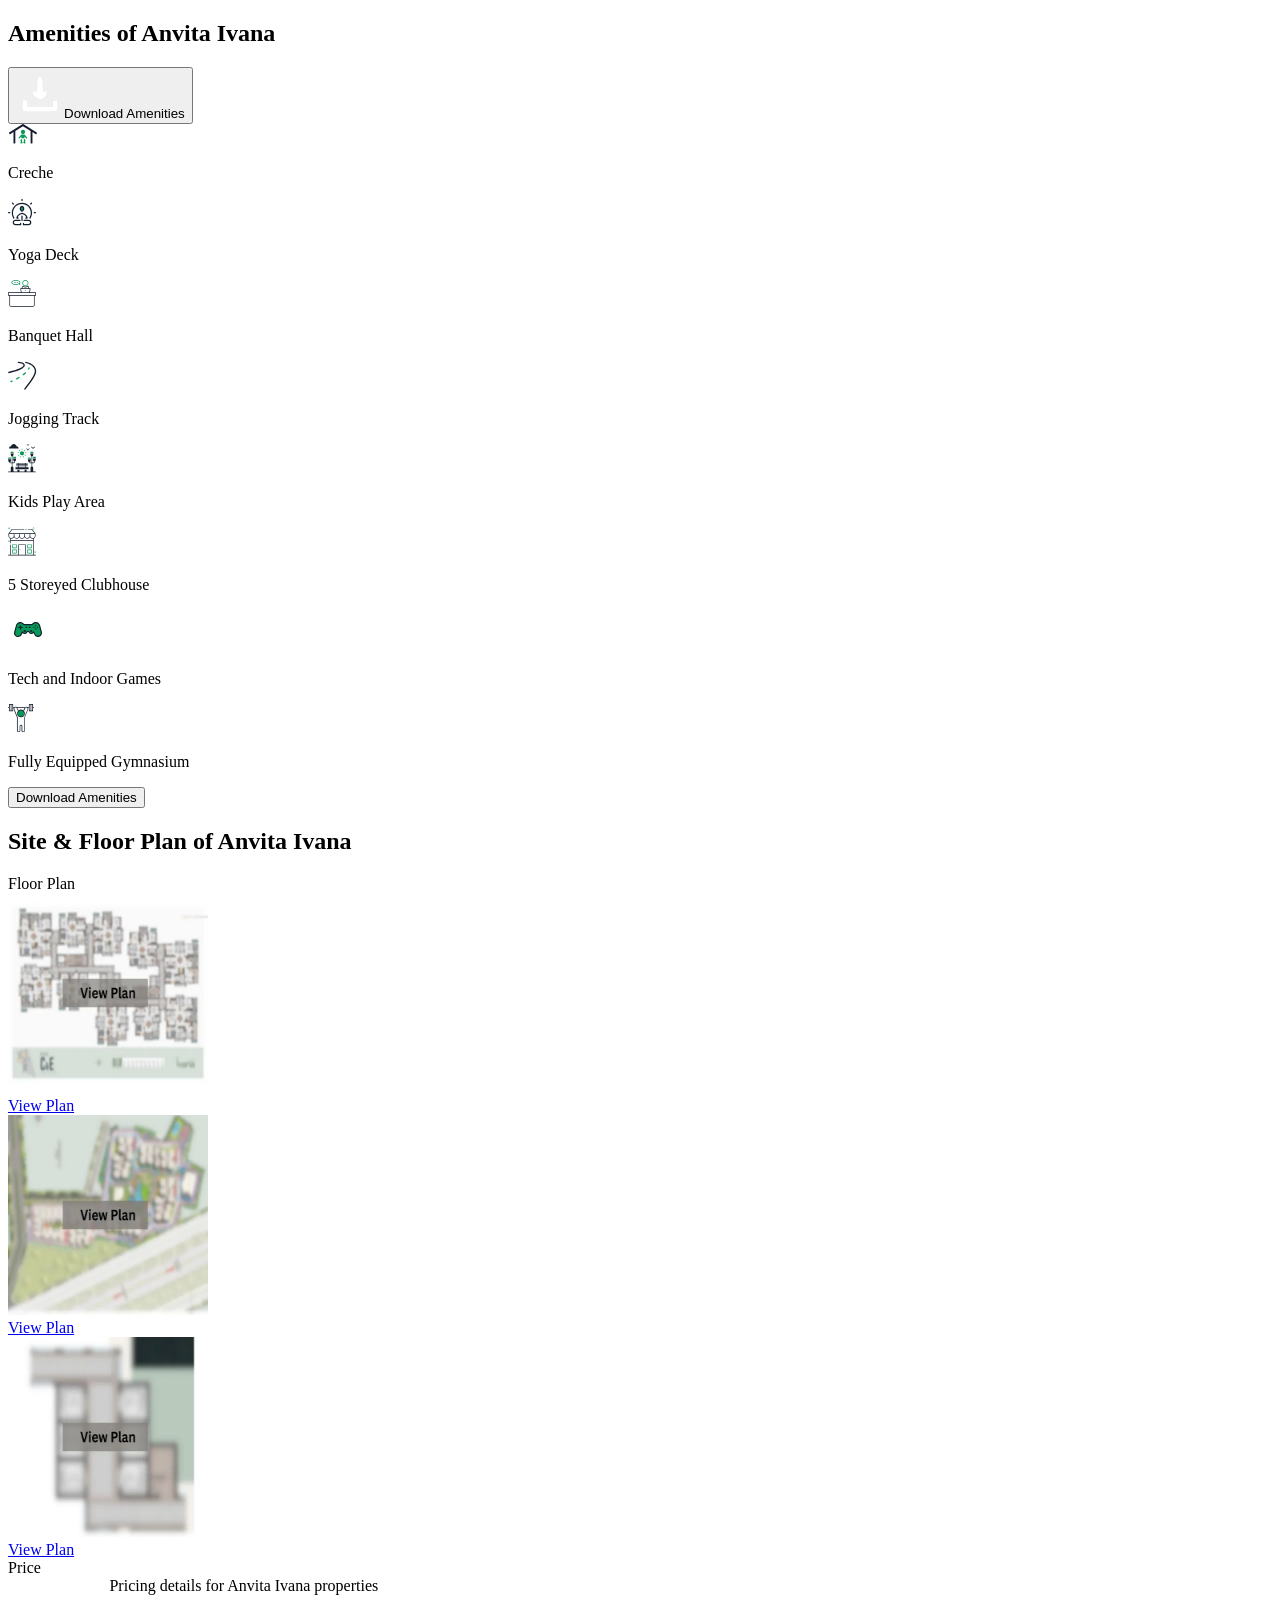
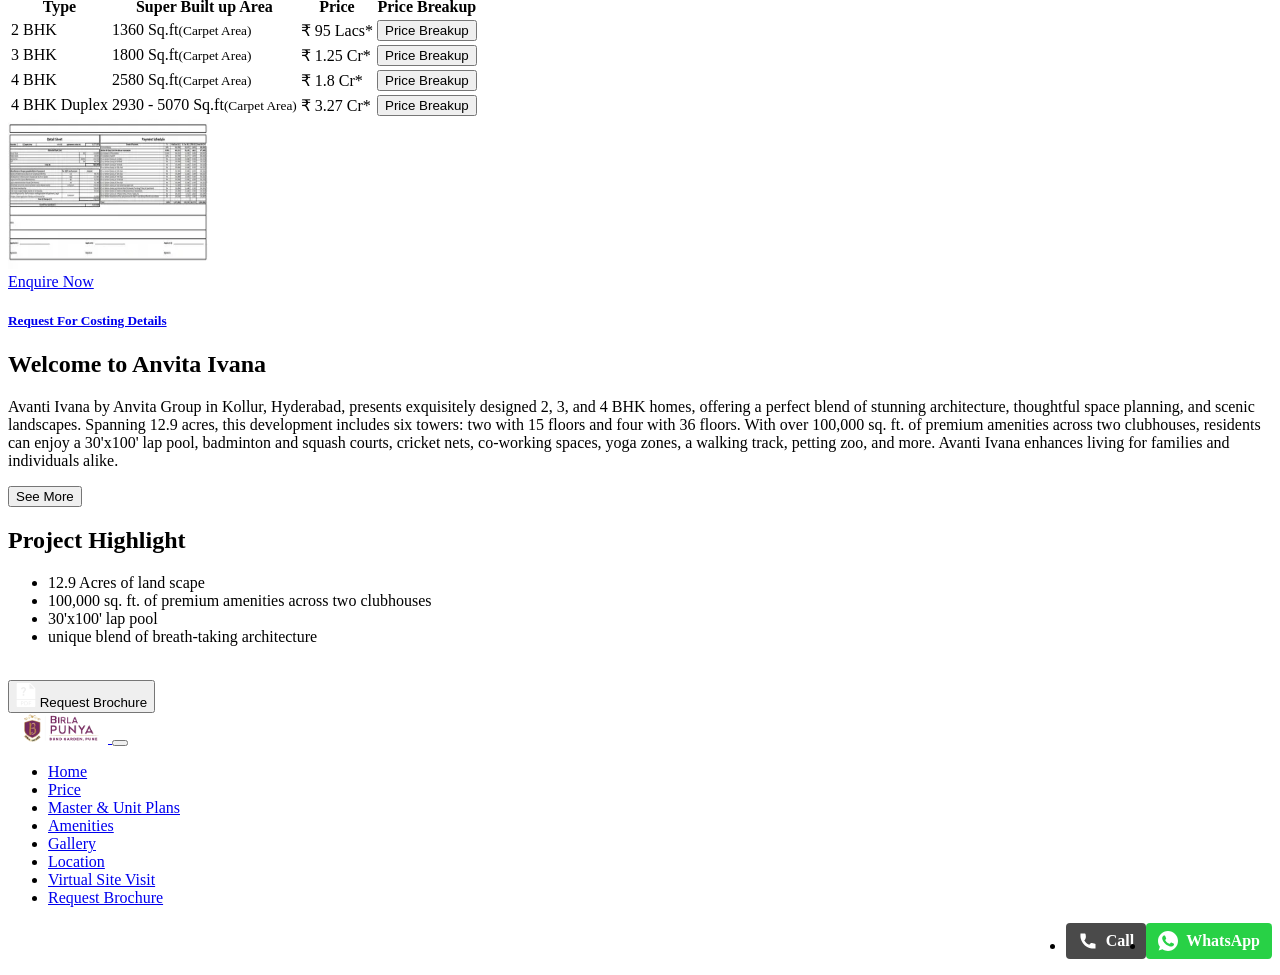
<file: demo.html>
<!DOCTYPE html>
<html lang="en">
<head>
    <meta charset="UTF-8">
    <meta name="viewport" content="width=device-width, initial-scale=1.0">
    <title>Document</title>
</head>
<body>
    <section class="section shadow-sm lazyload mobile-amenities" id="amenities"><span class="section-link"></span>
        <div class="row">
          <div class="col-md-8">
            <h2 class="head text-capitalize">Amenities of Anvita Ivana
            </h2>
          </div>
          <div class="col-md-4">
            <button
              class="btn btn-info micro-form-btn enqModal effetMoveGradient effectScale float-lg-right mx-sm-auto d-none d-lg-block"
              data-form="lg" data-title="Download Amenities" data-btn="Send Now" data-enquiry="Download Amenities"
              data-redirect="floorplan" data-toggle="modal" data-target="#enqModal"><img class="white_icons lazyload"
                data-src="img/whitedownload.svg" src="img/whitedownload.svg" loading="lazy" alt="">Download
              Amenities</button>
          </div>
        </div>
        <div class="ami-3 owl-carousel owl-theme" id="ami-3">
          <div><img class="amenites_icons lazyload" data-src="img/amenities/Creche.svg" src="img/amenities/Creche.svg"
              loading="lazy" alt="">
            <p class="amenites_icons_des">Creche</p>
          </div>
          <div><img class="amenites_icons lazyload"
              data-src="https://hfy-factsheet-projects.s3.ap-south-1.amazonaws.com/live/Amenities/24_7_Security.svg"
              src="img/amenities/Yoga_Facility.svg" loading="lazy" alt="">
            <p class="amenites_icons_des">Yoga Deck</p>
          </div>
          <div><img class="amenites_icons lazyload" data-src="img/amenities/Entrance_Lobby.svg"
              src="img/amenities/Entrance_Lobby.svg" loading="lazy" alt="">
            <p class="amenites_icons_des">Banquet Hall</p>
          </div>
          <div><img class="amenites_icons lazyload" data-src="img/amenities/Walking_Area.svg"
              src="img/amenities/Walking_Area.svg" loading="lazy" alt="">
            <p class="amenites_icons_des">Jogging Track</p>
          </div>
          <div><img class="amenites_icons lazyload" data-src="img/amenities/Garden_With_Lighting.svg"
              src="img/amenities/Garden_With_Lighting.svg" loading="lazy" alt="">
            <p class="amenites_icons_des">Kids Play Area</p>
          </div>
          <div><img class="amenites_icons lazyload" data-src="img/amenities/Retail_Spaces.svg"
              src="img/amenities/Retail_Spaces.svg" loading="lazy" alt="">
            <p class="amenites_icons_des">5 Storeyed Clubhouse</p>
          </div>
          <div><img class="amenites_icons lazyload" data-src="img/amenities/Indoor_Games.svg"
              src="img/amenities/Indoor_Games.svg" loading="lazy" alt="">
            <p class="amenites_icons_des">Tech and Indoor Games</p>
          </div>
          <div><img class="amenites_icons lazyload" data-src="img/amenities/Gymnasium.svg"
              src="img/amenities/Gymnasium.svg" loading="lazy" alt="">
            <p class="amenites_icons_des">Fully Equipped Gymnasium</p>
          </div>
        </div>
        <div class="col-12">
          <p></p>
          <button
            class="btn btn-info micro-form-btn enqModal effetMoveGradient effectScale float-lg-right mx-sm-auto d-lg-none"
            data-form="lg" data-title="Download Amenities" data-btn="Send Now" data-enquiry="Download Amenities"
            data-redirect="floorplan" data-toggle="modal" data-target="#enqModal">Download Amenities</button>
        </div>
      </section>




      <section class="section shadow-sm lazyload" id="sitefloorplan"
      data-script="https://cdn.jsdelivr.net/gh/fancyapps/fancybox@3.5.7/dist/jquery.fancybox.min.js"
      data-link="https://cdn.jsdelivr.net/gh/fancyapps/fancybox@3.5.7/dist/jquery.fancybox.min.css">
      <span class="section-link"></span>
      <h2 class="head text-capitalize">Site & Floor Plan of Anvita Ivana</h2>
      <span class="d-block section-heading-sub text-capitalize">Floor Plan</span>
      <div class="masterplan-box">
        <div class="row">
          <a class="text-decoration-none enqModal col-md-4" href="#" data-form="lg"
            data-title="Send me plan details" data-btn="Send Now" data-enquiry="Get Master Plan"
            data-redirect="enquiry" data-toggle="modal" data-target="#enqModal" aria-label="View and request floor plan details">
            <div class="at-property-item mt-1">
              <div class="at-property-img master-plan text-center">
                <img class="lazyload shadow-sm border border-grey"
                  style="height: 200px; width: 200px;" data-sizes="auto" src="img/floorplan/floorPlan.webp"
                  loading="lazy" alt="Floor plan layout for Anvita Ivana apartments">
                <div class="at-property-overlayer"></div>
                <span class="at-property-btn">View Plan</span>
              </div>
            </div>
          </a>
          <a class="text-decoration-none enqModal col-md-4" href="#" data-form="lg"
            data-title="Send me plan details" data-btn="Send Now" data-enquiry="Get Master Plan"
            data-redirect="enquiry" data-toggle="modal" data-target="#enqModal" aria-label="View and request master plan details">
            <div class="at-property-item mt-1">
              <div class="at-property-img master-plan text-center">
                <img class="lazyload shadow-sm border border-grey"
                  style="height: 200px; width: 200px;" data-sizes="auto" src="img/floorplan/masterPlan.webp"
                  loading="lazy" alt="Master plan layout of Anvita Ivana property">
                <div class="at-property-overlayer"></div>
                <span class="at-property-btn">View Plan</span>
              </div>
            </div>
          </a>
          <a class="text-decoration-none enqModal col-md-4" href="#" data-form="lg"
            data-title="Send me plan details" data-btn="Send Now" data-enquiry="Get Master Plan"
            data-redirect="enquiry" data-toggle="modal" data-target="#enqModal" aria-label="View and request unit plan details">
            <div class="at-property-item mt-1">
              <div class="at-property-img master-plan text-center">
                <img class="lazyload shadow-sm border border-grey" style="height: 200px; width: 200px;"
                  data-sizes="auto" src="img/floorplan/unitPlan.webp" loading="lazy" alt="Unit plan showing individual apartment layouts">
                <div class="at-property-overlayer"></div>
                <span class="at-property-btn">View Plan</span>
              </div>
            </div>
          </a>
        </div>
      </div>
    </section>


    <section class="section shadow-sm lazyload" id="pricing" aria-labelledby="pricing-heading">
        <span class="section-link"></span>
        <span id="pricing-heading" class="head text-capitalize">Price</span>
        <div class="row">
          <div class="col-md-8">
            <table class="table table-striped table-borderless border micro-price-table table-pricing">
              <caption class="sr-only">Pricing details for Anvita Ivana properties</caption>
              <thead>
                <tr>
                  <th class="border border-bottom-0 mb-w" scope="col">Type</th>
                  <th class="border border-bottom-0 mb-w" scope="col">Super Built up Area</th>
                  <th class="border border-bottom-0 border-right-0" scope="col">Price</th>
                  <th scope="col">Price Breakup</th>
                </tr>
              </thead>
              <tbody>
                <tr>
                  <td class="border border-left-0 border-top-0 border-bottom-0 price-type"><span class="size">2 BHK </span></td>
                  <td class="border border-left-0 border-top-0 border-bottom-0 price-carpet">1360 Sq.ft<small class="d-inline-block d-md-none">(Carpet Area)</small></td>
                  <td class="price-amt">₹ 95 Lacs*</td>
                  <td class="price-amt"><button class="btn btn-sm btn-info effetGradient effectScale enqModal"
                      data-form="lg" data-title="Send me costing details" data-btn="Send now"
                      data-enquiry="Price Breakup" data-redirect="floorplan" data-toggle="modal"
                      data-target="#enqModal" aria-label="Get price breakup details for 2 BHK">Price Breakup</button></td>
                </tr>
                <tr>
                  <td class="border border-left-0 border-top-0 border-bottom-0 price-type"><span class="size">3 BHK</span></td>
                  <td class="border border-left-0 border-top-0 border-bottom-0 price-carpet">1800 Sq.ft<small class="d-inline-block d-md-none">(Carpet Area)</small></td>
                  <td class="price-amt">₹ 1.25 Cr* </td>
                  <td class="price-amt"><button class="btn btn-sm btn-info effetGradient effectScale enqModal"
                      data-form="lg" data-title="Send me costing details" data-btn="Send now"
                      data-enquiry="Price Breakup" data-redirect="floorplan" data-toggle="modal"
                      data-target="#enqModal" aria-label="Get price breakup details for 3 BHK">Price Breakup</button></td>
                </tr>
                <tr>
                  <td class="border border-left-0 border-top-0 border-bottom-0 price-type"><span class="size">4 BHK</span></td>
                  <td class="border border-left-0 border-top-0 border-bottom-0 price-carpet">2580 Sq.ft<small class="d-inline-block d-md-none">(Carpet Area)</small></td>
                  <td class="price-amt">₹ 1.8 Cr* </td>
                  <td class="price-amt"><button class="btn btn-sm btn-info effetGradient effectScale enqModal"
                      data-form="lg" data-title="Send me costing details" data-btn="Send now"
                      data-enquiry="Price Breakup" data-redirect="floorplan" data-toggle="modal"
                      data-target="#enqModal" aria-label="Get price breakup details for 4 BHK">Price Breakup</button></td>
                </tr>
                <tr>
                  <td class="border border-left-0 border-top-0 border-bottom-0 price-type"><span class="size">4 BHK Duplex</span></td>
                  <td class="border border-left-0 border-top-0 border-bottom-0 price-carpet">2930 - 5070 Sq.ft<small class="d-inline-block d-md-none">(Carpet Area)</small></td>
                  <td class="price-amt">₹ 3.27 Cr* </td>
                  <td class="price-amt"><button class="btn btn-sm btn-info effetGradient effectScale enqModal"
                      data-form="lg" data-title="Send me costing details" data-btn="Send now"
                      data-enquiry="Price Breakup" data-redirect="floorplan" data-toggle="modal"
                      data-target="#enqModal" aria-label="Get price breakup details for 4 BHK Duplex">Price Breakup</button></td>
                </tr>
              </tbody>
            </table>
          </div>
          <div class="col-md-4"><a class="text-decoration-none enqModal" href="#" data-form="lg"
              data-title="Send me costing details" data-btn="Send Now" data-enquiry="Complete Costing Details"
              data-toggle="modal" data-target="#enqModal" aria-label="Request for complete costing details">
              <div class="at-property-item shadow-sm border border-grey mt-1">
                <div class="at-property-img lazyloaded" data-expand="-1"><img
                    class="w-100 lazyautosizes ls-is-cached lazyloaded ls-inview" data-sizes="auto" sizes="300px"
                    style="height: 150px; width: 200px;" src="img/floorplan/floor.webp" loading="lazy" alt="Floor plan preview image">
                  <div class="at-property-overlayer"></div> <span class="btn btn-default at-property-btn">Enquire Now</span>
                </div>
                <div class="at-property-dis effetGradient">
                  <h5>Request For Costing Details</h5>
                </div>
              </div>
            </a></div>
        </div>
      </section>



      <section class="section shadow-sm lazyload mobile-overview" id="overview">
        <h1 class="d-block section-heading color-primary text-capitalize">Welcome to Anvita Ivana
        </h1>
        <p id="text" class="truncate-text">
          Avanti Ivana by Anvita Group in Kollur, Hyderabad, presents exquisitely designed 2, 3, and 4 BHK homes,
          offering
          a perfect blend of stunning architecture, thoughtful space planning, and scenic landscapes. Spanning 12.9
          acres,
          this development includes six towers: two with 15 floors and four with 36 floors. With over 100,000 sq. ft. of
          premium amenities across two clubhouses, residents can enjoy a 30'x100' lap pool, badminton and squash courts,
          cricket nets, co-working spaces, yoga zones, a walking track, petting zoo, and more. Avanti Ivana enhances
          living for families and individuals alike.
        </p>
        <button id="seeMoreBtn" onclick="toggleText()">See More</button>
       <div class="highlightContainer">
          <h2 class="head text-capitalize ">Project Highlight</h2>

          <ul class="overviewHighlight " style="margin-top: 10px;">
            <div class="left ">
              <li>12.9 Acres of land scape</li>
              <li>100,000 sq. ft. of premium amenities across two clubhouses </li>
            </div>
            <div class="right">
              <li>30'x100' lap pool </li>
              <li>unique blend of breath-taking architecture</li>

            </div>
          </ul>
       </div>
        <br>
        <button class="btn btn-info micro-form-btn effetMoveGradient enqModal" data-form="md"
          data-title="Request Brochure" data-btn="Download Now" data-enquiry="Request Brochure Welcome Text"
          data-redirect="brochure" data-redirect-file="brochure.pdf" data-toggle="modal" data-target="#enqModal"><img
            class="white_icons lazyload" data-src="./img/whitebroucher.svg" src="./img/whitebroucher.svg" loading="lazy"
            alt="">
          Request Brochure</button>
      </section>



      <header class="micro-nav fixed-top pload">
        <nav class="navbar navbar-expand-lg navbar-light bg-white micro-navbar">
          <a class="navbar-brand" href="/">
            <img class="logo" style="width: 100px;" src="img/logo/logo.webp" alt="Website Logo">
          </a>
          <button class="navbar-toggler" type="button" data-toggle="collapse" data-target="#navbarNav"
            aria-controls="navbarNav" aria-expanded="false" aria-label="Toggle navigation">
            <span class="navbar-toggler-icon"></span>
          </button>
          <div class="collapse navbar-collapse" id="navbarNav">
            <ul class="navbar-nav nav-fill">
              <li class="nav-item"><a class="nav-link" href="#home"><span class="icon-home3" aria-hidden="true"></span><span>Home</span></a></li>
              <li class="nav-item"><a class="nav-link" href="#pricing"><span class="icon-wallet1" aria-hidden="true"></span> Price</a></li>
              <li class="nav-item"><a class="nav-link" href="#sitefloorplan"><span class="icon-office" aria-hidden="true"></span> Master & Unit Plans</a></li>
              <li class="nav-item"><a class="nav-link" href="#amenities"><span class="icon-icons8-wi-fi-50" aria-hidden="true"></span> Amenities</a></li>
              <li class="nav-item"><a class="nav-link" href="#gallery"><span class="icon-picture" aria-hidden="true"></span> Gallery</a></li>
              <li class="nav-item"><a class="nav-link" href="#address_section"><span class="icon-location2" aria-hidden="true"></span> Location</a></li>
              <li class="nav-item"><a class="nav-link" href="#sitevisit"><span class="icon-youtube1" aria-hidden="true"></span> Virtual Site Visit</a></li>
              <li class="nav-item overflow-hidden">
                <a class="nav-link enqModal" href="#" data-form="md" 
                  data-title="Request Brochure" data-btn="Download now" data-enquiry="Request Brochure Toolbar"
                  data-redirect="brochure" data-redirect-file="brochure.pdf" data-toggle="modal"
                  data-target="#enqModal" aria-label="Request Brochure">
                  <span class="mi mi-download nav-icon d-inline-block animated slideInDown infinite icon-download" aria-hidden="true"></span>
                  Request Brochure
                </a>
              </li>
            </ul>
          </div>
        </nav>
      </header>
      <ul class="mob-action nav nav-fill d-sm-block d-lg-none" style="display: flex; justify-content: flex-end; align-items: flex-end; transition: transform 0.2s ease-out;">
        <li class="nav-item">
          <a class="phone_url IVR_Phone_No_Url" href="tel:+918976997450"
            style="color: #fff; display: flex; gap: 8px; align-items: center; background-color: #4a4a4a; padding: 8px 12px; border-radius: 4px; text-decoration: none; font-weight: bold;">
            <img src="./img/whitecall.svg" width="20" height="20" alt="Phone Icon" aria-hidden="true">
            <span>Call</span>
          </a>
        </li>
        <li class="nav-item">
          <a class="whatsapp_url"
            href="https://api.whatsapp.com/send?phone=+918976997450&amp;text=I want to know more about the property"
            style="color: #fff; display: flex; gap: 8px; align-items: center; background-color: #28D146; padding: 8px 12px; border-radius: 4px; text-decoration: none; font-weight: bold;">
            <img src="./img/whatsapp.svg" width="20" height="20" alt="WhatsApp Icon" aria-hidden="true">
            <span>WhatsApp</span>
          </a>
        </li>
      </ul>
</body>
</html>
</file>
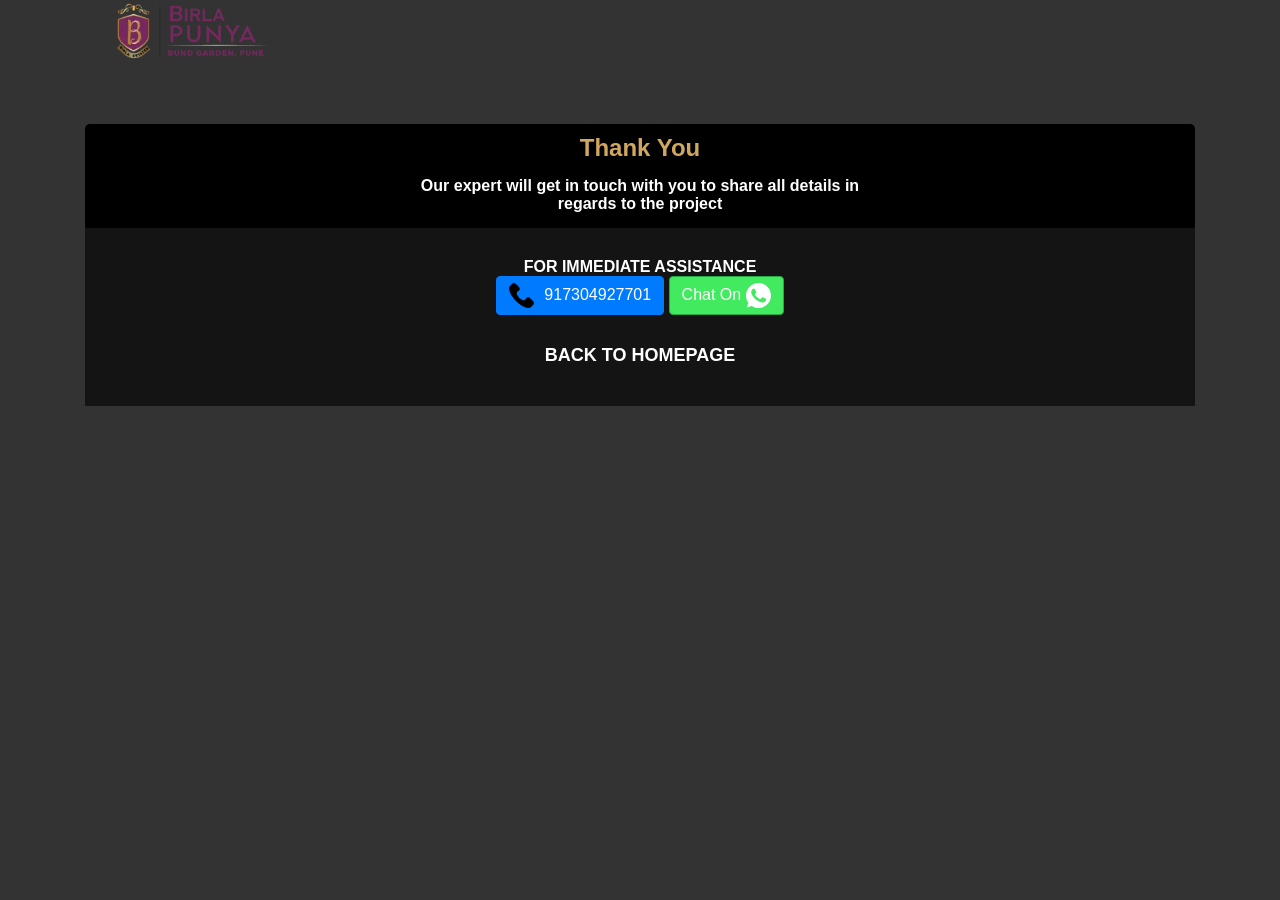
<file: thankyou.html>
<!DOCTYPE html>
<html lang="en">

<head>
<!-- Google Tag Manager -->
<script>(function(w,d,s,l,i){w[l]=w[l]||[];w[l].push({'gtm.start':
    new Date().getTime(),event:'gtm.js'});var f=d.getElementsByTagName(s)[0],
    j=d.createElement(s),dl=l!='dataLayer'?'&l='+l:'';j.async=true;j.src=
    'https://www.googletagmanager.com/gtm.js?id='+i+dl;f.parentNode.insertBefore(j,f);
    })(window,document,'script','dataLayer','GTM-PCJ9ML6D');</script>
    <!-- End Google Tag Manager -->
    <meta name="viewport" content="width=device-width,initial-scale=1">
    <meta charset="utf-8" />
    <meta name="viewport" content="width=device-width, initial-scale=1, shrink-to-fit=no" />
    <link rel="icon" type="image/x-icon" href="assets/img/favicon10.jpg" />
    <title>Luxurious 2 BHK balcony homes at LnT 77 Crossroad Nova, Ghatkopar </title>
    <meta name="Description"
      content="Explore meticulously crafted luxurious 2BHK balcony homes at LnT 77 Crossroad, Ghatkopar with world-class amenities and seamless connectivity for the residents.">
    <meta name="keywords"
      content="Lnt 77 Crossroad Nova, Lnt77 Crossroad Nova  Ghathkopar, 2bhk in Ghatkopar, 2bhk price in Ghatkopar, 2bhk balcony homes Lnt 77 Crossroad Nova,2 bhk in sales Ghatkopar">
   <!-- <link rel="canonical" href="elixir-reserve.com" /> -->
    
    <link href="https://fonts.googleapis.com/css?family=Roboto&display=swap" rel="stylesheet">
    <!-- <link rel=" stylesheet" href="https://use.fontawesome.com/releases/v5.5.0/css/all.css" integrity="sha384-B4dIYHKNBt8Bc12p+WXckhzcICo0wtJAoU8YZTY5qE0Id1GSseTk6S+L3BlXeVIU" crossorigin="anonymous"> -->
    <link href="https://fonts.googleapis.com/css?family=Roboto&display=swap" rel="stylesheet">
    <!-- <link rel="icon" href="img/logo/favicon.png" type="image/png"> -->
    <link rel="stylesheet" href="thankyou-css/style.css">
    <link rel="shortcut icon" href="img/logo/favicon.webp" type="image/x-icon">

</head>

<body>


<!-- Google Tag Manager (noscript) -->
<noscript><iframe src="https://www.googletagmanager.com/ns.html?id=GTM-PCJ9ML6D&quot;
    height="0" width="0" style="display:none;visibility:hidden"></iframe></noscript>
    <!-- End Google Tag Manager (noscript) -->
     
    <header class="th-top-bar">
        <div class="container ">
            <a href="index.html" class="th-Logo"><img src="img/logo/logo.webp" class="img-fluid" alt=""></a>
        </div>
    </header>
    <div class="thanks-page">
        <div class="thankyou-container text-center text-white">
            <div class="container">
                <div class="th-main-section">
                    <div class="ty-cont">
                        <h2 class="text-center">Thank You</h2>
                        <strong>Our expert will get in touch with you to share all details in regards to the
                            project</strong>
                    </div>
                    <div class="helpful-content">
                        <div class="helping">
                            <h4>FOR IMMEDIATE ASSISTANCE</h4>
                            <div class="help-item">
                                <a href="tel:" class="btn btn-primary phone_url"><img src="img/modal-form-img/phone-call.webp"
                                        alt=""><span class="phone_no "></span></a>
                                <a href="" class="btn btn-success whatsapp_url">Chat On <img
                                        src="img/whatsapp.svg" alt=""></a>
                            </div>
                        </div>
                        <div class="back_link">
                            <h3><a href="index.html">BACK TO HOMEPAGE</a></h3>
                            <!-- <div class="loan-img"> <img src="img/white-loan-img.svg" alt="loan"> <br> <a href="https://homesfy.in/loans/"> Avail Home Loan & Check Your Credit Score</a> </div> -->
                        </div>
                    </div>
                </div>
            </div>
        </div>
    </div>
    <script src="js/jquery-3.6.0.min.js"></script>
    <script src="js/api.js"></script>
    <script src="js/custom.js"></script>
</body>

</html>
</file>
<file: thankyou-css/style.css>
html {
  scroll-behavior: smooth;
}
body {
  background: #333;
  color: #fff;
  font-family: "Open Sans", sans-serif;
  -webkit-font-smoothing: antialiased;
  text-rendering: optimizeLegibility;
  min-height: 100vh;
  font-size: 1em;
  background-repeat: no-repeat;
}

*{
	box-sizing: border-box;
	margin: 0;
	padding: 0;
}

ul, ol{
	list-style: none;
}

h2{
	margin-bottom: 20px;
	padding-top: 20px;
}

.top-bar {
    background: #000;
    background: #fff;
    border-bottom: 2px solid #333;

}
.container {
    width: 100%;
    padding-right: 15px;
    padding-left: 15px;
    margin-right: auto;
    margin-left: auto;
}

/* thanks page css start */
.top-bar.th-top-bar{
	padding: 10px 0;
    text-align: center;
}
.th-Logo img {
    width: 200px;
}
.body-content.thanks-page{
	/* min-height: 100vh; */
    background-image: linear-gradient(rgb(239 239 239 / 10%), rgb(251 197 24 / 62%)), url("../assets/img/banner/Desk_1111.webp");
    background-size: cover;
    background-position: center;
    background-repeat: no-repeat;
    height: calc(100vh - 80px);
}
.thankyou-container{
    background: rgb(51 51 51 / 40%);
    padding: 59px 0;
    height: calc(100vh - 80px);
}
/* .thankyou-container .container{
	background: rgb(51 51 51 / 69%);
} */
.helpful-content {
	margin: 0 auto;
    background: rgb(0 0 0 / 60%);
    padding: 30px 5px;
    text-align: center;
    /* width: 690px; */
}

.help-item a{
	text-decoration: none;
}
.help-item a img{
    width: 25px;
    height: 25px;
    display: inline-block;
    vertical-align: middle;
}
.help-item a span{
    display: inline-block;
    vertical-align: middle;
    margin-left: 10px;;
}
.btn {
    display: inline-block;
    font-weight: 400;
    color: #212529;
    text-align: center;
    vertical-align: middle;
    -webkit-user-select: none;
    -moz-user-select: none;
    -ms-user-select: none;
    user-select: none;
    background-color: transparent;
    border: 1px solid transparent;
    padding: .375rem .75rem;
    font-size: 1rem;
    line-height: 1.5;
    border-radius: .25rem;
    transition: color .15s ease-in-out,background-color .15s ease-in-out,border-color .15s ease-in-out,box-shadow .15s ease-in-out;
}
.btn-success {
    color: #fff;
    background-color: #28a745;
    border-color: #28a745;
}
.btn:not(:disabled):not(.disabled) {
    cursor: pointer;
}
.btn-primary {
    color: #fff;
    background-color: #007bff;
    border-color: #007bff;
}
.thankyou-container strong {
    width: 440px;
    display: block;
    margin: 0 auto;
    padding-bottom: 15px;
    text-align: center;
}
.thankyou-container label{
	font-size: 0.875em;
}
.help-item .btn-success{
	background: #42ea5f;
}
.help-item .btn-success:hover, .help-item .btn-success:focus{
	background: #3edc59;
}
.help-item .btn-success .icon-whatsapp{
	font-size: 1.1em;
}
.video-play{
	width: 600px;
	margin: 0 auto;
}
.ty-cont{
	background: #000;
    border-radius: 5px 5px 0 0;
    padding: 0 5px;
}
.helping, .social-icons{
	margin-bottom: 20px;
}
.icon-ok {
    display: block;
}
.ty-cont h2 {
    margin-bottom: 5px;
    color: #d0a760;
    padding: 10px 0;
    text-align: center;
}
.ty-cont h2 i{
	color: #d0a760;
}
.sc-icons {
background: #000;
    width: 280px;
    margin: 0 auto;
    border-radius: 10px 0 10px 0px;
}
.fa-facebook-square, .fa-facebook-square:hover{
	color: #495e98;
}
.fa-twitter, .fa-twitter:hover{
	color: #41c3ea;
}
.fa-google-plus, .fa-google-plus:hover{
	color: #dd5144;
}
.fa-linkedin, .fa-linkedin:hover{
	color: #0077b4;
}
.fa-instagram, .fa-instagram:hover{
	background:linear-gradient(45deg, #405de6,#5851db, #833ab4, #c13584, #e1306c, #fd1d1d);
	-webkit-background-clip: text;
	-webkit-text-fill-color: transparent;
}
.social-icons a{
	font-size: 1.5em;
	text-decoration: none;
	padding: 10px;
}
.embed-responsive.embed-responsive-16by9{
	max-height: 265px;
}
.Logo img {
    width: 90px;
    display: inline-block;
}
.homesfy-logo{
	width: 150px;
	height: 30px;
	margin-top: 5px;
	float: right;
}
.icon-ok {
    display: block;
}
/* thanks page css end */

@media (min-width: 320px) and (max-width: 767px){
	/* thank you */
	.video-play{
		width: 100%;
	}
	.helpful-content,
	.thankyou-container strong,
	.video-play{
		width: 100%;
	}
	.body-content.thanks-page .container{
		height: 100vh;
    width: 100%;
	}
	header.th-top-bar{
		position: relative !important;
	}
	.homesfy-logo{
		width: 110px;
		margin-top: 15px;
	}
	.help-item .btn-primary{
		margin-bottom: 5px;
	}
	.thankyou-container{
		padding-bottom: 0;
	}

}
.back_link h3 a
{
	font-size: 18px;
}
.back_link h3  a {
    padding: 10px 20px;
    text-align: center;
    display: table;
    text-decoration: none;
    color: #fff;
    margin: 0 auto;
}
@media (min-width: 768px){
	.container, .container-sm {
	    max-width: 540px;
	}
	
}
@media(min-width: 992px){
	.container, .container-sm {
	    max-width: 960px;
	}

}
@media(min-width: 1200px){
	.container, .container-sm {
	    max-width: 1140px;
	}

}
</file>
